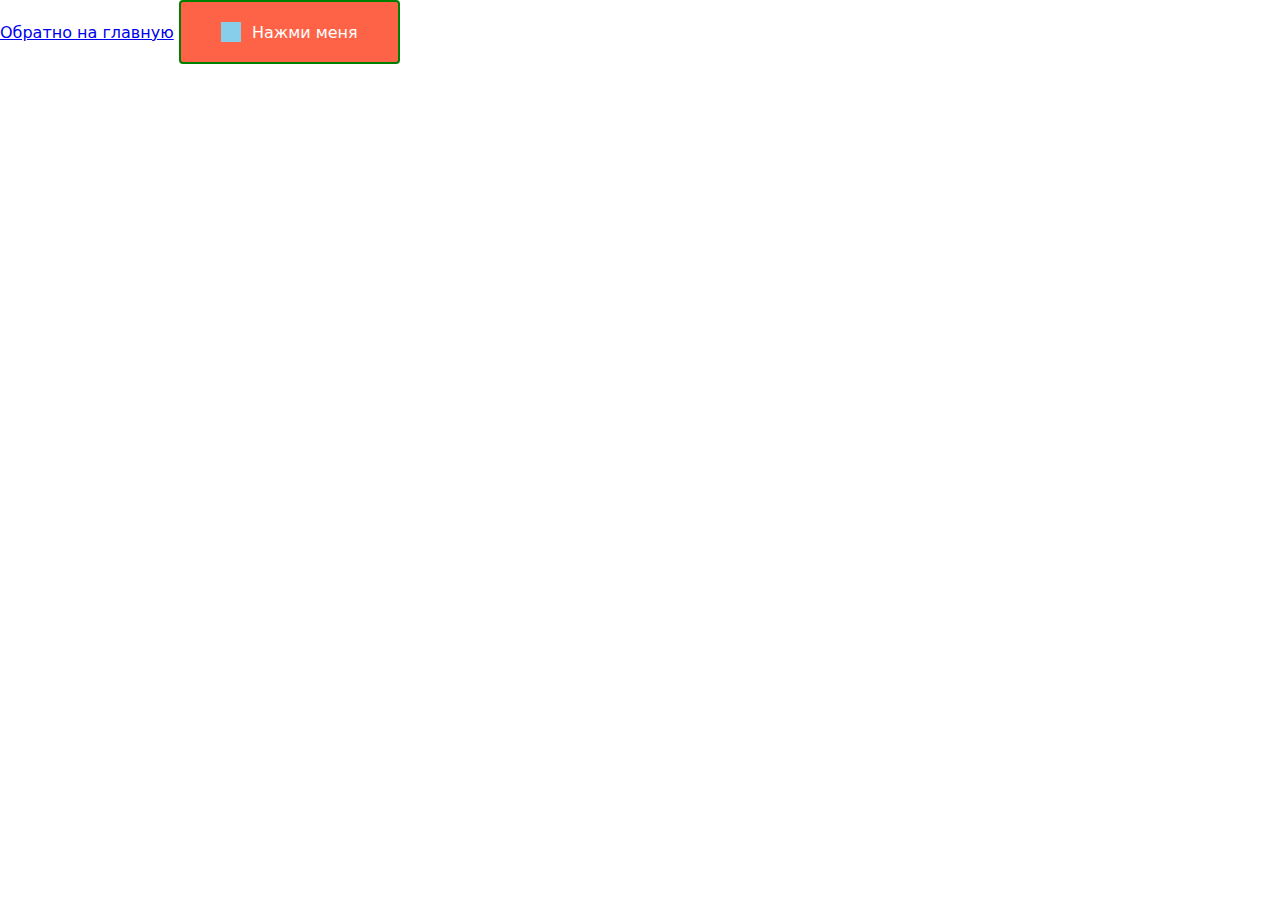
<file: test-repetaa.html>
<!DOCTYPE html>
<html lang="en">
	<head>
		<meta charset="UTF-8" />
		<meta http-equiv="X-UA-Compatible" content="IE=edge" />
		<meta name="viewport" content="width=device-width, initial-scale=1.0" />
		<title>Document</title>

		<link
			rel="stylesheet"
			href="https://cdnjs.cloudflare.com/ajax/libs/modern-normalize/1.1.0/modern-normalize.min.css"
		/>

		<link rel="stylesheet" href="./css/styles.css" />
	</head>
	<body>
		<a href="#">Обратно на главную</a>

		<a href="#" class="btn">
			<span class="btn-icon"></span>
			Нажми меня
		</a>
	</body>
</html>
</file>
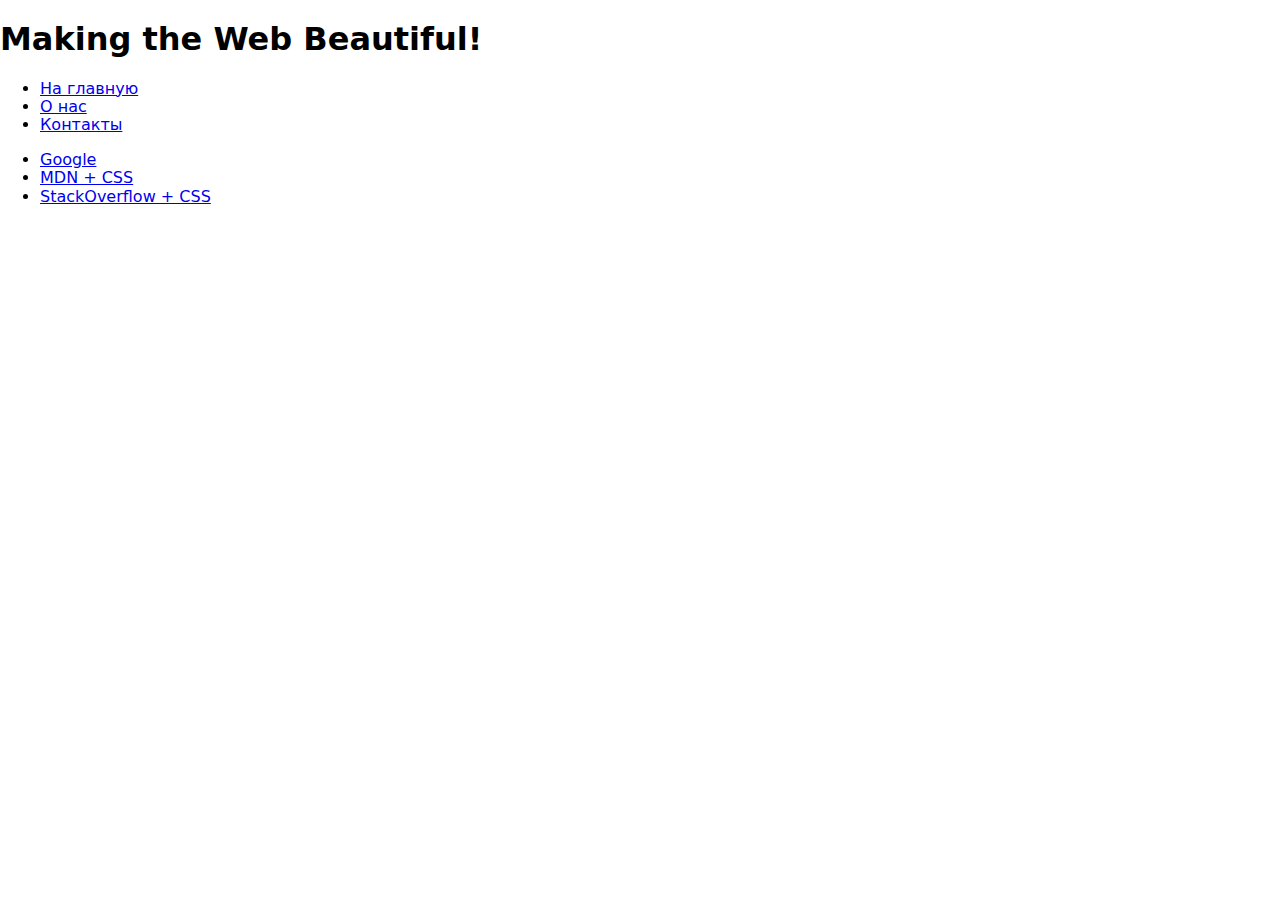
<file: test-text.html>
<!DOCTYPE html>
<html lang="en">
	<head>
		<meta charset="UTF-8" />
		<meta http-equiv="X-UA-Compatible" content="IE=edge" />
		<meta name="viewport" content="width=device-width, initial-scale=1.0" />
		<title>Document</title>

		<link rel="preconnect" href="https://fonts.googleapis.com" />
		<link rel="preconnect" href="https://fonts.gstatic.com" crossorigin />
		<link
			href="https://fonts.googleapis.com/css2?family=Raleway:wght400;500;700;900&family=Roboto:wght@400;500;700;900&display=swap"
			rel="stylesheet"
		/>

		<link
			rel="stylesheet"
			href="https://cdnjs.cloudflare.com/ajax/libs/modern-normalize/1.1.0/modern-normalize.min.css"
		/>

		<link rel="stylesheet" href="./css/styles.css" />
	</head>
	<body>
		<h1 class="title">Making the Web Beautiful!</h1>

		<ul>
			<li>
				<a class="link" href="./index.html">На главную</a>
			</li>
			<li>
				<a class="link" href="./about.html">О нас</a>
			</li>
			<li>
				<a class="link" href="./contats.html">Контакты</a>
			</li>
		</ul>

		<ul>
			<li>
				<a class="link" href="https://www.google.com">Google</a>
			</li>
			<li>
				<a class="link" href="https://developer.mozilla.org/ru/docs/web/css">MDN + CSS</a>
			</li>
			<li>
				<a class="link" href="https://stackoverflow.com/questions/tagged/css">StackOverflow + CSS</a>
			</li>
		</ul>
	</body>
</html>
</file>
<file: css/styles.css>
/* body {
	font-family: Raleway;
	font-weight: 700;
}

.link {
	text-decoration: none;
}

[href$="html"] {
	color: green;
}

[href$="css"] {
	color: orangered;
} */

html {
	box-sizing: border-box;
}

*,
*::before,
*::after {
	box-sizing: inherit;
}

.btn {
	display: inline-block;
	padding: 20px 40px;
	border: 2px solid green;
	border-radius: 4px;
	color: white;
	background-color: tomato;
	text-decoration: none;
}

.btn-icon {
	display: inline-block;
	height: 20px;
	width: 20px;
	margin-right: 6px;
	background-color: skyblue;
	vertical-align: bottom;
}
</file>
